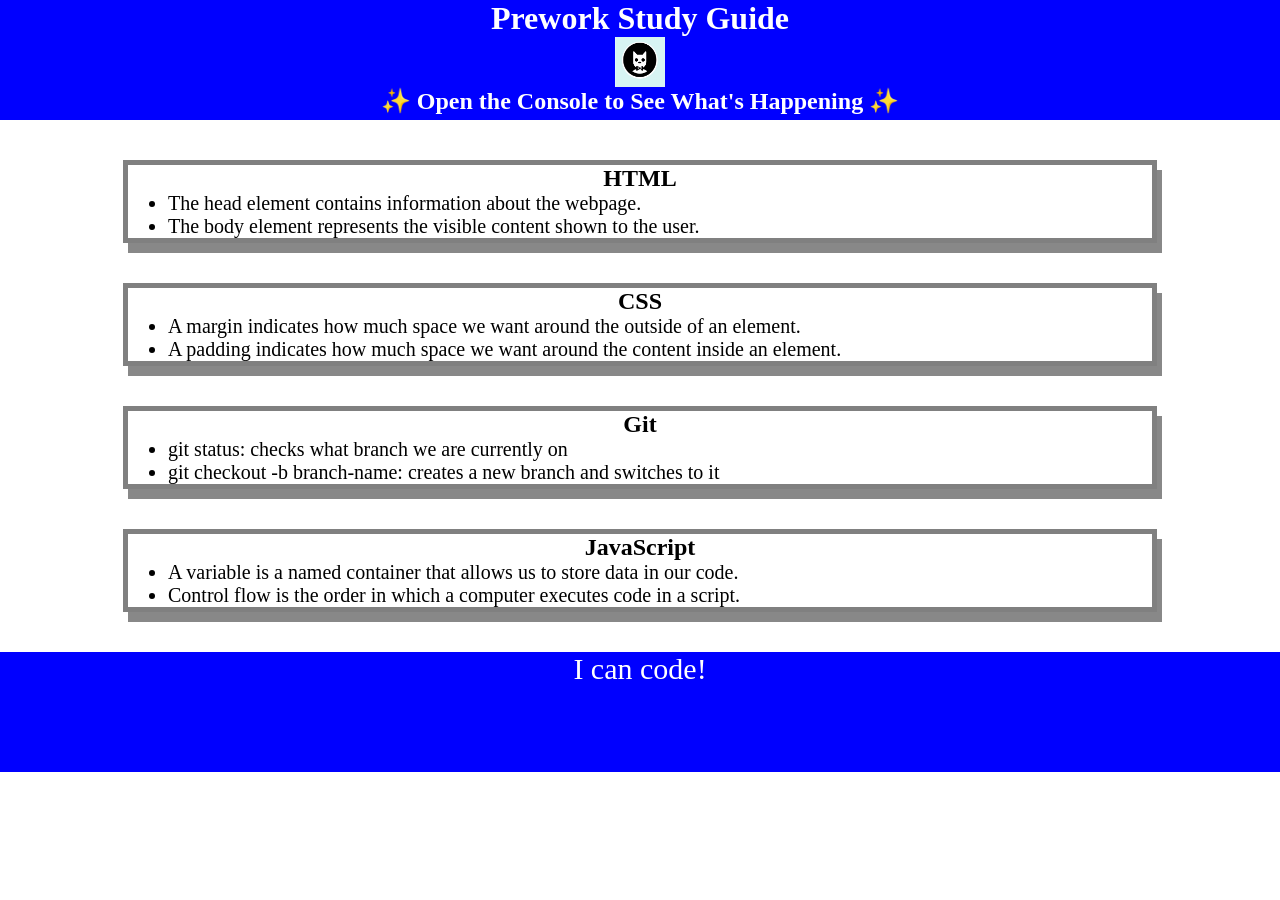
<file: index.html>
<!DOCTYPE html>
<html lang="en">
  <head>
    <meta charset="UTF-8" />
    <meta http-equiv="X-UA-Compatible" content="IE=edge" />
    <meta name="viewport" content="width=device-width, initial-scale=1.0" />
    <link rel="stylesheet" href="./assets/style.css">
    <title>Prework Study Guide</title>
  </head>
  <body>
    <header id="top">
      <h1>Prework Study Guide</h1>
      <img src="./assets/bowtie-cat.png" alt="Profile image of cat wearing a bow tie." />
      <h2>✨ Open the Console to See What's Happening ✨</h2>
    </header>
    <main>
      <!-- Student code goes here -->
      <section class="card" id="html-section">
        <h2>HTML</h2>
        <ul>
          <li>The head element contains information about the webpage.</li>
          <li>The body element represents the visible content shown to the user.</li>
        </ul>

      </section>
   
      <section class="card" id="css-section">
        <h2>CSS</h2>
        <ul>
          <li>A margin indicates how much space we want around the outside of an element.</li>
          <li>A padding indicates how much space we want around the content inside an element.</li>
        </ul>
   
      </section>
   
      <section class="card" id="git-section">
        <h2>Git</h2>
        <ul>
          <li>git status: checks what branch we are currently on</li>
          <li>git checkout -b branch-name: creates a new branch and switches to it</li>
        </ul>
   
      </section>
   
      <section class="card" id="javascript-section">
        <h2>JavaScript</h2>
        <ul>
          <li>A variable is a named container that allows us to store data in our code.</li>
          <li>Control flow is the order in which a computer executes code in a script.</li>
        </ul>
   
      </section>
    </main>

    <footer>
      <p>I can code!</p>
    </footer>
    <script src="./assets/script.js"></script>
  </body>
</html>
</file>
<file: assets/style.css>
* {
    margin: 0;
    padding: 0;
}

header, footer {
    width: 100%;
    height: 120px;
    background-color: blue;
    color: white;
}

h1, h2 {
    text-align: center;
}

img {
    display: block;
    height: 50px;
    width: 50px;
    margin-left: auto;
    margin-right: auto;
}

ul {
    padding-left: 40px;
    font-size: 20px;
}

p{
    text-align: center;
    font-size: 30px;
}

.card {
    width: 80%;
    margin: 40px auto;
    border: 5px solid gray;
    box-shadow: 5px 10px #888888;
}
</file>
